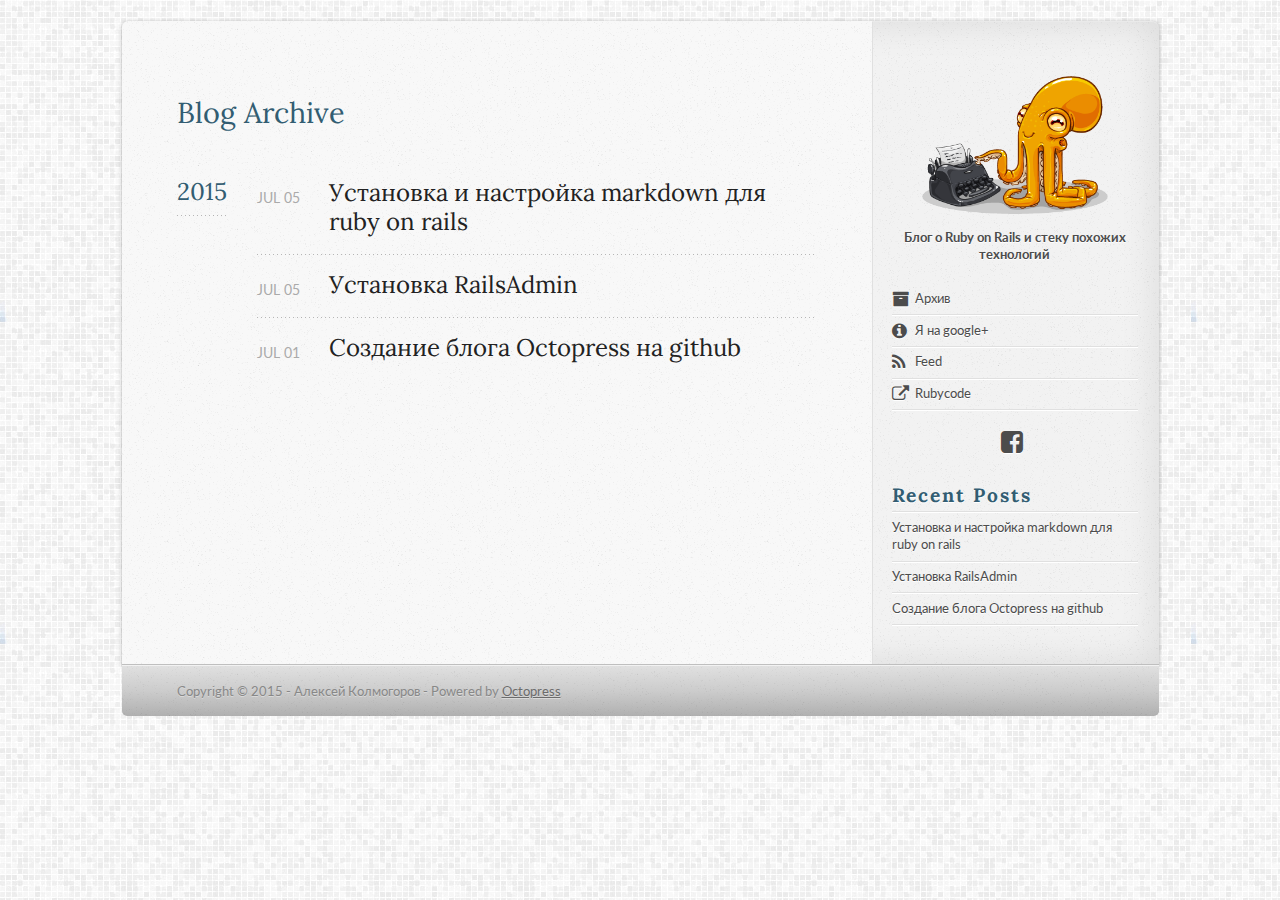
<file: archives/index.html>
<!DOCTYPE html>
<!--[if IEMobile 7 ]><html class="no-js iem7"><![endif]-->
<!--[if lt IE 9]><html class="no-js lte-ie8"><![endif]-->
<!--[if (gt IE 8)|(gt IEMobile 7)|!(IEMobile)|!(IE)]><!--><html class="no-js" lang="en"><!--<![endif]-->
<head>
  <meta charset="utf-8">
  <title>Blog Archive - Блог о Ruby on Rails и стеку похожих технологий</title>
  <meta name="author" content="Алексей Колмогоров">

  
  <meta name="description" content="Blog Archive 2015 Установка и настройка markdown для ruby on rails
Jul 05 2015 Установка RailsAdmin
Jul 05 2015 Создание блога Octopress на github &hellip;">
  

  <!-- http://t.co/dKP3o1e -->
  <meta name="HandheldFriendly" content="True">
  <meta name="MobileOptimized" content="320">
  <meta name="viewport" content="width=device-width, initial-scale=1">

  
  <link rel="canonical" href="http://onedal.github.io/archives/">
  <link href="https://webpay.jp/favicon.ico" rel="icon">
  <link href="/stylesheets/screen.css" media="screen, projection" rel="stylesheet" type="text/css">
   <link href="/stylesheets/data-table.css" media="screen, projection" rel="stylesheet" type="text/css" />
  <script src="/javascripts/modernizr-2.0.js"></script>
  <script src="/javascripts/ender.js"></script>
  <script src="/javascripts/octopress.js" type="text/javascript"></script>
  <link href="/atom.xml" rel="alternate" title="Блог о Ruby on Rails и стеку похожих технологий" type="application/atom+xml">
  <link href="//netdna.bootstrapcdn.com/font-awesome/4.2.0/css/font-awesome.css" rel="stylesheet">

<!--Fonts from Google"s Web font directory at http://google.com/webfonts -->
<link href='http://fonts.googleapis.com/css?family=Lato:400,100,100italic,300,300italic,400italic,700,700italic,900,900italic' rel='stylesheet' type='text/css'>
<link href='http://fonts.googleapis.com/css?family=Lora:400,400italic,700,700italic' rel='stylesheet' type='text/css'>
<link href='http://fonts.googleapis.com/css?family=Source+Code+Pro:200,300,400,500,600,700,900' rel='stylesheet' type='text/css'>




  
<script type="text/javascript">
  var _gaq = _gaq || [];
  _gaq.push(['_setAccount', 'UA-64692126-1']);
  _gaq.push(['_trackPageview']);
  (function() {
    var ga = document.createElement('script'); ga.type = 'text/javascript'; ga.async = true;
    ga.src = ('https:' == document.location.protocol ? 'https://ssl' : 'http://www') + '.google-analytics.com/ga.js';
    var s = document.getElementsByTagName('script')[0]; s.parentNode.insertBefore(ga, s);
  })();
</script>




</head>

<body   >
  <header role="banner"><hgroup>
</hgroup>

</header>
  <div id="main">
    <div id="content">
      <div>
<article role="article">
  
  <header>
    <h1 class="entry-title">Blog Archive</h1>
    
  </header>
  
  <div id="blog-archives">



  
  <h2>2015</h2>

<article>
  
<h1><a href="/blog/2015/07/05/ustanovka-i-nastroika-markdown-dlia-ruby-on-rails/">Установка и настройка markdown для ruby on rails</a></h1>
<time datetime="2015-07-05T10:22:23+10:00" pubdate><span class='month'>Jul</span> <span class='day'>05</span> <span class='year'>2015</span></time>


</article>



<article>
  
<h1><a href="/blog/2015/07/05/ustanovka-railsadmin/">Установка RailsAdmin</a></h1>
<time datetime="2015-07-05T09:39:04+10:00" pubdate><span class='month'>Jul</span> <span class='day'>05</span> <span class='year'>2015</span></time>


</article>



<article>
  
<h1><a href="/blog/2015/07/01/sozdaniie-blogha-octopress-na-github/">Создание блога Octopress на github</a></h1>
<time datetime="2015-07-01T14:33:54+10:00" pubdate><span class='month'>Jul</span> <span class='day'>01</span> <span class='year'>2015</span></time>


</article>

</div>

  
</article>

</div>

<aside class="sidebar">
  
    <section id="titles">
  <a href="/" title="Блог о Ruby on Rails и стеку похожих технологий"><img id="logo" src="/images/portrait.png" /></a>
  <h3 id="site_subtitle"><a href="/" title="Блог о Ruby on Rails и стеку похожих технологий">Блог о Ruby on Rails и стеку похожих технологий</a></h3>
</section>

<section id="menu">
  <ul>
    <li><a href="/archives/"><i class="fa fa-archive fa-lg"></i>Архив</a></li>
    <li><a href="https://plus.google.com/104302834308226631172/posts" target="_blank"><i class="fa fa-info-circle fa-lg"></i>Я на google+</a></li>
    <li><a href="/atom.xml"><i class="fa fa-rss fa-lg"></i>Feed</a></li>
    <li><a href="http://rubycode.ru" target="_blank"><i class="fa fa-external-link fa-lg"></i>Rubycode</a></li>
  </ul>
</section>

<section id="social">
  

  

  

  

  

  
  <a href="https://www.facebook.com/groups/1553827904894454/" title="WebPay" target="_blank"><i class="fa fa-facebook-square fa-2x"></i></a>
</section>


<section>
  <h1>Recent Posts</h1>
  <ul id="recent_posts">
    
      <li class="post">
        <a href="/blog/2015/07/05/ustanovka-i-nastroika-markdown-dlia-ruby-on-rails/">Установка и настройка markdown для ruby on rails</a>
      </li>
    
      <li class="post">
        <a href="/blog/2015/07/05/ustanovka-railsadmin/">Установка RailsAdmin</a>
      </li>
    
      <li class="post">
        <a href="/blog/2015/07/01/sozdaniie-blogha-octopress-na-github/">Создание блога Octopress на github</a>
      </li>
    
  </ul>
</section>





  
</aside>


    </div>
  </div>
  <footer role="contentinfo"><p>
  Copyright &copy; 2015 - Алексей Колмогоров -
  <span class="credit">Powered by <a href="http://octopress.org">Octopress</a></span>
</p>

</footer>
  

<script type="text/javascript">
      var disqus_shortname = 'onedal';
      
        
        var disqus_script = 'count.js';
      
    (function () {
      var dsq = document.createElement('script'); dsq.type = 'text/javascript'; dsq.async = true;
      dsq.src = 'http://' + disqus_shortname + '.disqus.com/' + disqus_script;
      (document.getElementsByTagName('head')[0] || document.getElementsByTagName('body')[0]).appendChild(dsq);
    }());
</script>







  <script type="text/javascript">
    (function(){
      var twitterWidgets = document.createElement('script');
      twitterWidgets.type = 'text/javascript';
      twitterWidgets.async = true;
      twitterWidgets.src = '//platform.twitter.com/widgets.js';
      document.getElementsByTagName('head')[0].appendChild(twitterWidgets);
    })();
  </script>





</body>
</html>
</file>
<file: stylesheets/screen.css>
html,body,div,span,applet,object,iframe,h1,h2,h3,h4,h5,h6,p,blockquote,pre,a,abbr,acronym,address,big,cite,code,del,dfn,em,img,ins,kbd,q,s,samp,small,strike,strong,sub,sup,tt,var,b,u,i,center,dl,dt,dd,ol,ul,li,fieldset,form,label,legend,table,caption,tbody,tfoot,thead,tr,th,td,article,aside,canvas,details,embed,figure,figcaption,footer,header,hgroup,menu,nav,output,ruby,section,summary,time,mark,audio,video{margin:0;padding:0;border:0;font:inherit;font-size:100%;vertical-align:baseline}html{line-height:1}ol,ul{list-style:none}table{border-collapse:collapse;border-spacing:0}caption,th,td{text-align:left;font-weight:normal;vertical-align:middle}q,blockquote{quotes:none}q:before,q:after,blockquote:before,blockquote:after{content:"";content:none}a img{border:none}article,aside,details,figcaption,figure,footer,header,hgroup,main,menu,nav,section,summary{display:block}article,aside,details,figcaption,figure,footer,header,hgroup,main,menu,nav,section,summary{display:block}a{color:#1863a1}a:visited{color:#751590}a:focus{color:#0181eb}a:hover{color:#0181eb}a:active{color:#01579f}aside.sidebar a{color:#1863a1}aside.sidebar a:focus{color:#0181eb}aside.sidebar a:hover{color:#0181eb}aside.sidebar a:active{color:#01579f}a{-moz-transition:color 0.3s;-o-transition:color 0.3s;-webkit-transition:color 0.3s;transition:color 0.3s}html{background:url('/images/background.png?1435724955')}body>div#main{background:#f2f2f2 url('/images/noise.png?1435724955') top left;border-bottom:1px solid #bfbfbf}body>div#main>div{background:#f8f8f8 url('/images/noise.png?1435724955') top left;border-right:1px solid #e0e0e0}.heading,body>header h1,h1,h2,h3,h4,h5,h6{font-family:"Lora",Georgia,Times,"Times New Roman",serif}.sans,body,body>header h2,article header p.meta,article>footer,#content .blog-index footer,html .gist .gist-file .gist-meta,#blog-archives a.category,#blog-archives time,aside.sidebar section,body>footer{font-family:"Lato","Helvetica Neue",Arial,sans-serif}.serif,#content .blog-index a[rel=full-article]{font-family:"Lora",Georgia,Times,"Times New Roman",serif}.mono,pre,code,tt,p code,li code{font-family:"Source Code Pro",Menlo,Monaco,"Andale Mono","lucida console","Courier New",monospace}body>header h1{font-size:2.2em;font-family:"Lora",Georgia,Times,"Times New Roman",serif;font-weight:normal;line-height:1.2em;margin-bottom:0.6667em}body>header h2{font-family:"Lora",Georgia,Times,"Times New Roman",serif}body{line-height:1.5em;color:#222}h1{font-size:2.2em;line-height:1.2em}@media only screen and (min-width: 992px){body{font-size:1.15em}h1{font-size:2.6em;line-height:1.2em}}h1,h2,h3,h4,h5,h6{text-rendering:optimizelegibility;margin-bottom:1em;font-weight:bold}h2,section h1{font-size:1.5em}h3,section h2,section section h1{font-size:1.3em}h4,section h3,section section h2,section section section h1{font-size:1em}h5,section h4,section section h3{font-size:.9em}h6,section h5,section section h4,section section section h3{font-size:.8em}p,blockquote,ul,ol{margin-bottom:1.5em}ul{list-style-type:disc}ul ul{list-style-type:circle;margin-bottom:0px}ul ul ul{list-style-type:square;margin-bottom:0px}ol{list-style-type:decimal}ol ol{list-style-type:lower-alpha;margin-bottom:0px}ol ol ol{list-style-type:lower-roman;margin-bottom:0px}ul,ul ul,ul ol,ol,ol ul,ol ol{margin-left:1.3em}strong{font-weight:bold}em{font-style:italic}sup,sub{font-size:0.8em;position:relative;display:inline-block}sup{top:-.4em;bottom:-.5em}sup a{font-size:.9em;margin-left:2px;text-decoration:none}q{font-style:italic}q:before{content:"\201C"}q:after{content:"\201D"}em,dfn{font-style:italic}strong,dfn{font-weight:bold}del,s{text-decoration:line-through}abbr,acronym{border-bottom:1px dotted;cursor:help}sub,sup{line-height:0}hr{margin-bottom:0.2em}small{font-size:.8em}big{font-size:1.2em}blockquote{font-style:italic;position:relative;font-size:1.2em;line-height:1.5em;padding-left:1em;border-left:4px solid rgba(170,170,170,0.5)}blockquote cite{font-style:italic}blockquote cite a{color:#aaa !important;word-wrap:break-word}blockquote cite:before{content:'\2014';padding-right:.3em;padding-left:.3em;color:#aaa}@media only screen and (min-width: 992px){blockquote{padding-left:1.5em;border-left-width:4px}}.pullquote-right:before,.pullquote-left:before{padding:0;border:none;content:attr(data-pullquote);float:right;width:45%;margin:.5em 0 1em 1.5em;position:relative;top:7px;font-size:1.4em;line-height:1.45em}.pullquote-left:before{float:left;margin:.5em 1.5em 1em 0}.force-wrap,article a,aside.sidebar a{white-space:-moz-pre-wrap;white-space:-pre-wrap;white-space:-o-pre-wrap;white-space:pre-wrap;word-wrap:break-word}.group,body>header,body>nav,body>footer,body #content>article,body #content>div>article,body #content>div>section,body div.pagination,aside.sidebar,#main,#content,.sidebar{*zoom:1}.group:after,body>header:after,body>nav:after,body>footer:after,body #content>article:after,body #content>div>article:after,body #content>div>section:after,body div.pagination:after,#main:after,#content:after,.sidebar:after{content:"";display:table;clear:both}body{-webkit-text-size-adjust:none;max-width:1037px;position:relative;margin:0 auto}body>header,body>nav,body>footer,body #content>article,body #content>div>article,body #content>div>section{padding-left:18px;padding-right:18px}@media only screen and (min-width: 480px){body>header,body>nav,body>footer,body #content>article,body #content>div>article,body #content>div>section{padding-left:25px;padding-right:25px}}@media only screen and (min-width: 768px){body>header,body>nav,body>footer,body #content>article,body #content>div>article,body #content>div>section{padding-left:35px;padding-right:35px}}@media only screen and (min-width: 992px){body>header,body>nav,body>footer,body #content>article,body #content>div>article,body #content>div>section{padding-left:55px;padding-right:55px}}body div.pagination{margin-left:18px;margin-right:18px}@media only screen and (min-width: 480px){body div.pagination{margin-left:25px;margin-right:25px}}@media only screen and (min-width: 768px){body div.pagination{margin-left:35px;margin-right:35px}}@media only screen and (min-width: 992px){body div.pagination{margin-left:55px;margin-right:55px}}body>header{font-size:1em;padding-top:1.5em;padding-bottom:1.5em}#content{overflow:hidden}#content>div,#content>article{width:100%}aside.sidebar{float:none;padding:0 18px 1px;background-color:#f7f7f7;border-top:1px solid #e0e0e0}.flex-content,article img,article video,article .flash-video,aside.sidebar img{max-width:100%;height:auto}.basic-alignment.left,article img.left,article video.left,article .left.flash-video,aside.sidebar img.left{float:left;margin-right:1.5em}.basic-alignment.right,article img.right,article video.right,article .right.flash-video,aside.sidebar img.right{float:right;margin-left:1.5em}.basic-alignment.center,article img.center,article video.center,article .center.flash-video,aside.sidebar img.center{display:block;margin:0 auto 1.5em}.basic-alignment.left,article img.left,article video.left,article .left.flash-video,aside.sidebar img.left,.basic-alignment.right,article img.right,article video.right,article .right.flash-video,aside.sidebar img.right{margin-bottom:.8em}.toggle-sidebar,.no-sidebar .toggle-sidebar{display:none}@media only screen and (min-width: 750px){body.sidebar-footer aside.sidebar{float:none;width:auto;clear:left;margin:0;padding:0 35px 1px;background-color:#f7f7f7;border-top:1px solid #eaeaea}body.sidebar-footer aside.sidebar section.odd,body.sidebar-footer aside.sidebar section.even{float:left;width:48%}body.sidebar-footer aside.sidebar section.odd{margin-left:0}body.sidebar-footer aside.sidebar section.even{margin-left:4%}body.sidebar-footer aside.sidebar.thirds section{width:30%;margin-left:5%}body.sidebar-footer aside.sidebar.thirds section.first{margin-left:0;clear:both}}body.sidebar-footer #content{margin-right:0px}body.sidebar-footer .toggle-sidebar{display:none}@media only screen and (min-width: 550px){body>header{font-size:1em}}@media only screen and (min-width: 750px){aside.sidebar{float:none;width:auto;clear:left;margin:0;padding:0 35px 1px;background-color:#f7f7f7;border-top:1px solid #eaeaea}aside.sidebar section.odd,aside.sidebar section.even{float:left;width:48%}aside.sidebar section.odd{margin-left:0}aside.sidebar section.even{margin-left:4%}aside.sidebar.thirds section{width:30%;margin-left:5%}aside.sidebar.thirds section.first{margin-left:0;clear:both}}@media only screen and (min-width: 768px){body{-webkit-text-size-adjust:auto}body>header{font-size:1.2em}#main{padding:0;margin:0 auto}#content{overflow:visible;margin-right:286px;position:relative}.no-sidebar #content{margin-right:0;border-right:0}.collapse-sidebar #content{margin-right:20px}#content>div,#content>article{padding-top:17.5px;padding-bottom:17.5px;float:left}aside.sidebar{width:256px;padding:0 15px 15px;background:none;clear:none;float:left;margin:0 -100% 0 0}aside.sidebar section{width:auto;margin-left:0}aside.sidebar section.odd,aside.sidebar section.even{float:none;width:auto;margin-left:0}.collapse-sidebar aside.sidebar{float:none;width:auto;clear:left;margin:0;padding:0 35px 1px;background-color:#f7f7f7;border-top:1px solid #eaeaea}.collapse-sidebar aside.sidebar section.odd,.collapse-sidebar aside.sidebar section.even{float:left;width:48%}.collapse-sidebar aside.sidebar section.odd{margin-left:0}.collapse-sidebar aside.sidebar section.even{margin-left:4%}.collapse-sidebar aside.sidebar.thirds section{width:30%;margin-left:5%}.collapse-sidebar aside.sidebar.thirds section.first{margin-left:0;clear:both}}@media only screen and (min-width: 992px){body>header{font-size:1.3em}#content{margin-right:286px}#content>div,#content>article{padding-top:27.5px;padding-bottom:27.5px}aside.sidebar{width:246px;padding:1.2em 20px 20px}.collapse-sidebar aside.sidebar{padding-left:55px;padding-right:55px}}body>header{background:#333}body>header h1{display:inline-block;margin:0}body>header h1 a,body>header h1 a:visited,body>header h1 a:hover{color:#f2f2f2;text-decoration:none}body>header h2{margin:.2em 0 0;font-size:1em;color:#aaa;font-weight:normal}body>nav{position:relative;background-color:#ccc;background:url('/images/noise.png?1435724955'),url('[data-uri]');background:url('/images/noise.png?1435724955'),-webkit-gradient(linear, 50% 0%, 50% 100%, color-stop(0%, #e0e0e0),color-stop(50%, #cccccc),color-stop(100%, #b0b0b0));background:url('/images/noise.png?1435724955'),-moz-linear-gradient(#e0e0e0,#cccccc,#b0b0b0);background:url('/images/noise.png?1435724955'),-webkit-linear-gradient(#e0e0e0,#cccccc,#b0b0b0);background:url('/images/noise.png?1435724955'),linear-gradient(#e0e0e0,#cccccc,#b0b0b0);border-top:1px solid #f2f2f2;border-bottom:1px solid #8c8c8c;padding-top:.35em;padding-bottom:.35em}body>nav form{-moz-background-clip:padding;-o-background-clip:padding-box;-webkit-background-clip:padding;background-clip:padding-box;margin:0;padding:0}body>nav form .search{padding:.3em .5em 0;font-size:.85em;font-family:"Lato","Helvetica Neue",Arial,sans-serif;line-height:1.1em;width:95%;-moz-border-radius:0.5em;-webkit-border-radius:0.5em;border-radius:0.5em;-moz-background-clip:padding;-o-background-clip:padding-box;-webkit-background-clip:padding;background-clip:padding-box;-moz-box-shadow:#d1d1d1 0 1px;-webkit-box-shadow:#d1d1d1 0 1px;box-shadow:#d1d1d1 0 1px;background-color:#f2f2f2;border:1px solid #b3b3b3;color:#888}body>nav form .search:focus{color:#444;border-color:#80b1df;-moz-box-shadow:#80b1df 0 0 4px,#80b1df 0 0 3px inset;-webkit-box-shadow:#80b1df 0 0 4px,#80b1df 0 0 3px inset;box-shadow:#80b1df 0 0 4px,#80b1df 0 0 3px inset;background-color:#fff;outline:none}body>nav fieldset[role=search]{float:right;width:48%}body>nav fieldset.mobile-nav{float:left;width:48%}body>nav fieldset.mobile-nav select{width:100%;font-size:.8em;border:1px solid #888}body>nav ul{display:none}@media only screen and (min-width: 550px){body>nav{font-size:.9em}body>nav ul{margin:0;padding:0;border:0;overflow:hidden;*zoom:1;float:left;display:block;padding-top:.15em}body>nav ul li{list-style-image:none;list-style-type:none;margin-left:0;white-space:nowrap;float:left;padding-left:0;padding-right:0}body>nav ul li:first-child{padding-left:0}body>nav ul li:last-child{padding-right:0}body>nav ul li.last{padding-right:0}body>nav ul.subscription{margin-left:.8em;float:right}body>nav ul.subscription li:last-child a{padding-right:0}body>nav ul li{margin:0}body>nav a{color:#6b6b6b;font-family:"Lato","Helvetica Neue",Arial,sans-serif;text-shadow:#ebebeb 0 1px;float:left;text-decoration:none;font-size:1.1em;padding:.1em 0;line-height:1.5em}body>nav a:visited{color:#6b6b6b}body>nav a:hover{color:#2b2b2b}body>nav li+li{border-left:1px solid #b0b0b0;margin-left:.8em}body>nav li+li a{padding-left:.8em;border-left:1px solid #dedede}body>nav form{float:right;text-align:left;padding-left:.8em;width:221px}body>nav form .search{width:93%;font-size:.95em;line-height:1.2em}body>nav ul[data-subscription$=email]+form{width:143px}body>nav ul[data-subscription$=email]+form .search{width:91%}body>nav fieldset.mobile-nav{display:none}body>nav fieldset[role=search]{width:99%}}@media only screen and (min-width: 992px){body>nav form{width:201px}body>nav ul[data-subscription$=email]+form{width:133px}}.no-placeholder body>nav .search{text-indent:1.3em}@media only screen and (min-width: 550px){.maskImage body>nav ul[data-subscription$=email]+form{width:169px}}@media only screen and (min-width: 992px){.maskImage body>nav ul[data-subscription$=email]+form{width:159px}}.maskImage ul.subscription{position:relative;top:.2em}.maskImage ul.subscription li,.maskImage ul.subscription a{border:0;padding:0}article{padding-top:1em}article header{position:relative;padding-top:2em;margin-bottom:2em}article header h1{margin:0}article header h1 a{text-decoration:none}article header h1 a:hover{text-decoration:underline}article header p{font-size:.9em;color:#aaa;margin:0}article header p.meta{text-transform:uppercase;position:absolute;top:0}article header p.meta i{margin-right:5px}@media only screen and (min-width: 768px){article header{margin-bottom:2em}}article h2{padding-top:0.8em;padding-bottom:0.5em;background:url('[data-uri]') bottom left repeat-x}.entry-content article h2:first-child,article header+h2{padding-top:0}article .feature{padding-top:.5em;margin-bottom:1em;padding-bottom:1em;background:url('[data-uri]') bottom left repeat-x;font-size:2.0em;font-style:italic;line-height:1.3em}article img,article video,article .flash-video{-moz-border-radius:0.3em;-webkit-border-radius:0.3em;border-radius:0.3em;-moz-box-shadow:rgba(0,0,0,0.15) 0 1px 4px;-webkit-box-shadow:rgba(0,0,0,0.15) 0 1px 4px;box-shadow:rgba(0,0,0,0.15) 0 1px 4px;-moz-box-sizing:border-box;-webkit-box-sizing:border-box;box-sizing:border-box;border:#fff 0.5em solid}article video,article .flash-video{margin:0 auto 1.5em}article video{display:block;width:100%}article .flash-video>div{position:relative;display:block;padding-bottom:56.25%;padding-top:1px;height:0;overflow:hidden}article .flash-video>div iframe,article .flash-video>div object,article .flash-video>div embed{position:absolute;top:0;left:0;width:100%;height:100%}article>footer{padding-bottom:2.5em;margin-top:2em}article>footer p.meta{margin-bottom:.8em;font-size:.85em;clear:both;overflow:hidden}article>footer span.categories{margin-left:10px}.blog-index article+article{background:url('[data-uri]') top left repeat-x}#content .blog-index{padding-top:0;padding-bottom:0}#content .blog-index article{padding-top:2em;padding-bottom:1em}#content .blog-index article header{background:none;padding-bottom:0}#content .blog-index article h1{font-size:2.2em}#content .blog-index article h1 a{color:inherit}#content .blog-index article h1 a:hover{color:#0181eb}#content .blog-index a[rel=full-article]{background:#dfdfdf;display:inline-block;padding:.4em .8em;margin-right:.5em;text-decoration:none;color:#666;-moz-transition:background-color 0.3s;-o-transition:background-color 0.3s;-webkit-transition:background-color 0.3s;transition:background-color 0.3s}#content .blog-index a[rel=full-article]:hover{background:#325d72;text-shadow:none;color:#f8f8f8}#content .blog-index footer{margin-top:1em}.separator,article>footer .byline+time:before,article>footer time+time:before,article>footer .comments:before,article>footer .byline ~ .categories:before{content:"\2022 ";padding:0 .4em 0 .2em;display:inline-block}#content div.pagination{text-align:center;font-size:.95em;position:relative;background:url('[data-uri]') top left repeat-x;padding-top:1.5em;padding-bottom:1.5em}#content div.pagination a{text-decoration:none;color:#aaa}#content div.pagination a.prev{position:absolute;left:0}#content div.pagination a.next{position:absolute;right:0}#content div.pagination a:hover{color:#0181eb}#content div.pagination a[href*=archive]:before,#content div.pagination a[href*=archive]:after{content:'\2014';padding:0 .3em}p.meta+.sharing{padding-top:1em;padding-left:0;background:url('[data-uri]') top left repeat-x}#fb-root{display:none}.highlight,html .gist .gist-file .gist-syntax .gist-highlight{border:1px solid #05232b !important}.highlight table td.code,html .gist .gist-file .gist-syntax .gist-highlight table td.code{width:100%}.highlight .line-numbers,html .gist .gist-file .gist-syntax .gist-highlight .line-numbers{text-align:right;font-size:13px;line-height:1.45em;background:#073642 url('/images/noise.png?1435724955') top left !important;border-right:1px solid #00232c !important;-moz-box-shadow:#083e4b -1px 0 inset;-webkit-box-shadow:#083e4b -1px 0 inset;box-shadow:#083e4b -1px 0 inset;text-shadow:#021014 0 -1px;padding:.8em !important;-moz-border-radius:0;-webkit-border-radius:0;border-radius:0}.highlight .line-numbers span,html .gist .gist-file .gist-syntax .gist-highlight .line-numbers span{color:#586e75 !important}figure.code,.gist-file,pre{-moz-box-shadow:rgba(0,0,0,0.06) 0 0 10px;-webkit-box-shadow:rgba(0,0,0,0.06) 0 0 10px;box-shadow:rgba(0,0,0,0.06) 0 0 10px}figure.code .highlight pre,.gist-file .highlight pre,pre .highlight pre{-moz-box-shadow:none;-webkit-box-shadow:none;box-shadow:none}html .gist .gist-file{margin-bottom:1.8em;position:relative;border:none;padding-top:26px !important}html .gist .gist-file .gist-syntax{border-bottom:0 !important;background:none !important}html .gist .gist-file .gist-syntax .gist-highlight{background:#002b36 !important}html .gist .gist-file .gist-meta{padding:.6em 0.8em;border:1px solid #083e4b !important;color:#586e75;font-size:.7em !important;background:#073642 url('/images/noise.png?1435724955') top left;line-height:1.5em}html .gist .gist-file .gist-meta a{color:#76888b !important;text-decoration:none}html .gist .gist-file .gist-meta a:hover,html .gist .gist-file .gist-meta a:focus{text-decoration:underline}html .gist .gist-file .gist-meta a:hover{color:#93a1a1 !important}html .gist .gist-file .gist-meta a[href*='#file']{position:absolute;top:0;left:0;right:-10px;color:#474747 !important}html .gist .gist-file .gist-meta a[href*='#file']:hover{color:#1863a1 !important}html .gist .gist-file .gist-meta a[href*=raw]{top:.4em}pre{background:#002b36 url('/images/noise.png?1435724955') top left;-moz-border-radius:0.4em;-webkit-border-radius:0.4em;border-radius:0.4em;border:1px solid #05232b;line-height:1.45em;font-size:13px;margin-bottom:2.1em;padding:.8em 1em;color:#93a1a1;overflow:auto}h3.filename+pre{-moz-border-radius-topleft:0px;-webkit-border-top-left-radius:0px;border-top-left-radius:0px;-moz-border-radius-topright:0px;-webkit-border-top-right-radius:0px;border-top-right-radius:0px}p code,li code{display:inline-block;white-space:no-wrap;background:#f9f2f4;font-size:.9em;font-weight:normal;line-height:1.5em;color:#c7254e;border:1px solid #ddd;-moz-border-radius:0.4em;-webkit-border-radius:0.4em;border-radius:0.4em;padding:0 .3em;margin:-1px 3px}p pre code,li pre code{font-size:1em !important;background:none;border:none}.pre-code,html .gist .gist-file .gist-syntax .gist-highlight pre,.highlight code{font-family:"Source Code Pro",Menlo,Monaco,"Andale Mono","lucida console","Courier New",monospace !important;overflow:scroll;overflow-y:hidden;display:block;padding:.8em !important;overflow-x:auto;line-height:1.45em;background:#002b36 url('/images/noise.png?1435724955') top left !important;color:#93a1a1 !important}.pre-code *::-moz-selection,html .gist .gist-file .gist-syntax .gist-highlight pre *::-moz-selection,.highlight code *::-moz-selection{background:#386774;color:inherit;text-shadow:#002b36 0 1px}.pre-code *::-webkit-selection,html .gist .gist-file .gist-syntax .gist-highlight pre *::-webkit-selection,.highlight code *::-webkit-selection{background:#386774;color:inherit;text-shadow:#002b36 0 1px}.pre-code *::selection,html .gist .gist-file .gist-syntax .gist-highlight pre *::selection,.highlight code *::selection{background:#386774;color:inherit;text-shadow:#002b36 0 1px}.pre-code span,html .gist .gist-file .gist-syntax .gist-highlight pre span,.highlight code span{color:#93a1a1 !important}.pre-code span,html .gist .gist-file .gist-syntax .gist-highlight pre span,.highlight code span{font-style:normal !important;font-weight:normal !important}.pre-code .c,html .gist .gist-file .gist-syntax .gist-highlight pre .c,.highlight code .c{color:#586e75 !important;font-style:italic !important}.pre-code .cm,html .gist .gist-file .gist-syntax .gist-highlight pre .cm,.highlight code .cm{color:#586e75 !important;font-style:italic !important}.pre-code .cp,html .gist .gist-file .gist-syntax .gist-highlight pre .cp,.highlight code .cp{color:#586e75 !important;font-style:italic !important}.pre-code .c1,html .gist .gist-file .gist-syntax .gist-highlight pre .c1,.highlight code .c1{color:#586e75 !important;font-style:italic !important}.pre-code .cs,html .gist .gist-file .gist-syntax .gist-highlight pre .cs,.highlight code .cs{color:#586e75 !important;font-weight:bold !important;font-style:italic !important}.pre-code .err,html .gist .gist-file .gist-syntax .gist-highlight pre .err,.highlight code .err{color:#dc322f !important;background:none !important}.pre-code .k,html .gist .gist-file .gist-syntax .gist-highlight pre .k,.highlight code .k{color:#cb4b16 !important}.pre-code .o,html .gist .gist-file .gist-syntax .gist-highlight pre .o,.highlight code .o{color:#93a1a1 !important;font-weight:bold !important}.pre-code .p,html .gist .gist-file .gist-syntax .gist-highlight pre .p,.highlight code .p{color:#93a1a1 !important}.pre-code .ow,html .gist .gist-file .gist-syntax .gist-highlight pre .ow,.highlight code .ow{color:#2aa198 !important;font-weight:bold !important}.pre-code .gd,html .gist .gist-file .gist-syntax .gist-highlight pre .gd,.highlight code .gd{color:#93a1a1 !important;background-color:#372d34 !important;display:inline-block}.pre-code .gd .x,html .gist .gist-file .gist-syntax .gist-highlight pre .gd .x,.highlight code .gd .x{color:#93a1a1 !important;background-color:#4d2d34 !important;display:inline-block}.pre-code .ge,html .gist .gist-file .gist-syntax .gist-highlight pre .ge,.highlight code .ge{color:#93a1a1 !important;font-style:italic !important}.pre-code .gh,html .gist .gist-file .gist-syntax .gist-highlight pre .gh,.highlight code .gh{color:#586e75 !important}.pre-code .gi,html .gist .gist-file .gist-syntax .gist-highlight pre .gi,.highlight code .gi{color:#93a1a1 !important;background-color:#1b412b !important;display:inline-block}.pre-code .gi .x,html .gist .gist-file .gist-syntax .gist-highlight pre .gi .x,.highlight code .gi .x{color:#93a1a1 !important;background-color:#355720 !important;display:inline-block}.pre-code .gs,html .gist .gist-file .gist-syntax .gist-highlight pre .gs,.highlight code .gs{color:#93a1a1 !important;font-weight:bold !important}.pre-code .gu,html .gist .gist-file .gist-syntax .gist-highlight pre .gu,.highlight code .gu{color:#6c71c4 !important}.pre-code .kc,html .gist .gist-file .gist-syntax .gist-highlight pre .kc,.highlight code .kc{color:#859900 !important;font-weight:bold !important}.pre-code .kd,html .gist .gist-file .gist-syntax .gist-highlight pre .kd,.highlight code .kd{color:#268bd2 !important}.pre-code .kp,html .gist .gist-file .gist-syntax .gist-highlight pre .kp,.highlight code .kp{color:#cb4b16 !important;font-weight:bold !important}.pre-code .kr,html .gist .gist-file .gist-syntax .gist-highlight pre .kr,.highlight code .kr{color:#d33682 !important;font-weight:bold !important}.pre-code .kt,html .gist .gist-file .gist-syntax .gist-highlight pre .kt,.highlight code .kt{color:#2aa198 !important}.pre-code .n,html .gist .gist-file .gist-syntax .gist-highlight pre .n,.highlight code .n{color:#268bd2 !important}.pre-code .na,html .gist .gist-file .gist-syntax .gist-highlight pre .na,.highlight code .na{color:#268bd2 !important}.pre-code .nb,html .gist .gist-file .gist-syntax .gist-highlight pre .nb,.highlight code .nb{color:#859900 !important}.pre-code .nc,html .gist .gist-file .gist-syntax .gist-highlight pre .nc,.highlight code .nc{color:#d33682 !important}.pre-code .no,html .gist .gist-file .gist-syntax .gist-highlight pre .no,.highlight code .no{color:#b58900 !important}.pre-code .nl,html .gist .gist-file .gist-syntax .gist-highlight pre .nl,.highlight code .nl{color:#859900 !important}.pre-code .ne,html .gist .gist-file .gist-syntax .gist-highlight pre .ne,.highlight code .ne{color:#268bd2 !important;font-weight:bold !important}.pre-code .nf,html .gist .gist-file .gist-syntax .gist-highlight pre .nf,.highlight code .nf{color:#268bd2 !important;font-weight:bold !important}.pre-code .nn,html .gist .gist-file .gist-syntax .gist-highlight pre .nn,.highlight code .nn{color:#b58900 !important}.pre-code .nt,html .gist .gist-file .gist-syntax .gist-highlight pre .nt,.highlight code .nt{color:#268bd2 !important;font-weight:bold !important}.pre-code .nx,html .gist .gist-file .gist-syntax .gist-highlight pre .nx,.highlight code .nx{color:#b58900 !important}.pre-code .vg,html .gist .gist-file .gist-syntax .gist-highlight pre .vg,.highlight code .vg{color:#268bd2 !important}.pre-code .vi,html .gist .gist-file .gist-syntax .gist-highlight pre .vi,.highlight code .vi{color:#268bd2 !important}.pre-code .nv,html .gist .gist-file .gist-syntax .gist-highlight pre .nv,.highlight code .nv{color:#268bd2 !important}.pre-code .mf,html .gist .gist-file .gist-syntax .gist-highlight pre .mf,.highlight code .mf{color:#2aa198 !important}.pre-code .m,html .gist .gist-file .gist-syntax .gist-highlight pre .m,.highlight code .m{color:#2aa198 !important}.pre-code .mh,html .gist .gist-file .gist-syntax .gist-highlight pre .mh,.highlight code .mh{color:#2aa198 !important}.pre-code .mi,html .gist .gist-file .gist-syntax .gist-highlight pre .mi,.highlight code .mi{color:#2aa198 !important}.pre-code .s,html .gist .gist-file .gist-syntax .gist-highlight pre .s,.highlight code .s{color:#2aa198 !important}.pre-code .sd,html .gist .gist-file .gist-syntax .gist-highlight pre .sd,.highlight code .sd{color:#2aa198 !important}.pre-code .s2,html .gist .gist-file .gist-syntax .gist-highlight pre .s2,.highlight code .s2{color:#2aa198 !important}.pre-code .se,html .gist .gist-file .gist-syntax .gist-highlight pre .se,.highlight code .se{color:#dc322f !important}.pre-code .si,html .gist .gist-file .gist-syntax .gist-highlight pre .si,.highlight code .si{color:#268bd2 !important}.pre-code .sr,html .gist .gist-file .gist-syntax .gist-highlight pre .sr,.highlight code .sr{color:#2aa198 !important}.pre-code .s1,html .gist .gist-file .gist-syntax .gist-highlight pre .s1,.highlight code .s1{color:#2aa198 !important}.pre-code div .gd,html .gist .gist-file .gist-syntax .gist-highlight pre div .gd,.highlight code div .gd,.pre-code div .gd .x,html .gist .gist-file .gist-syntax .gist-highlight pre div .gd .x,.highlight code div .gd .x,.pre-code div .gi,html .gist .gist-file .gist-syntax .gist-highlight pre div .gi,.highlight code div .gi,.pre-code div .gi .x,html .gist .gist-file .gist-syntax .gist-highlight pre div .gi .x,.highlight code div .gi .x{display:inline-block;width:100%}.highlight,.gist-highlight{-moz-border-radius:5px;-webkit-border-radius:5px;border-radius:5px;margin-bottom:1.8em;background:#002b36;overflow-y:hidden;overflow-x:auto}.highlight pre,.gist-highlight pre{background:none;-moz-border-radius:none;-webkit-border-radius:none;border-radius:none;border:none;padding:0;margin-bottom:0}pre::-webkit-scrollbar,.highlight::-webkit-scrollbar,.gist-highlight::-webkit-scrollbar{height:.5em;background:rgba(255,255,255,0.15)}pre::-webkit-scrollbar-thumb:horizontal,.highlight::-webkit-scrollbar-thumb:horizontal,.gist-highlight::-webkit-scrollbar-thumb:horizontal{background:rgba(255,255,255,0.2);-webkit-border-radius:4px;border-radius:4px}.highlight code{background:#000}figure.code{background:none;padding:0;border:0;margin-bottom:1.5em}figure.code pre{margin-bottom:0}figure.code figcaption{position:relative}figure.code .highlight{margin-bottom:0}.code-title,html .gist .gist-file .gist-meta a[href*='#file'],h3.filename,figure.code figcaption{text-align:center;font-size:13px;line-height:2em;text-shadow:#cbcccc 0 1px 0;color:#474747;font-weight:normal;margin-bottom:0;-moz-border-radius-topleft:5px;-webkit-border-top-left-radius:5px;border-top-left-radius:5px;-moz-border-radius-topright:5px;-webkit-border-top-right-radius:5px;border-top-right-radius:5px;font-family:"Helvetica Neue", Arial, "Lucida Grande", "Lucida Sans Unicode", Lucida, sans-serif;background:#aaa url('/images/code_bg.png?1435724955') top repeat-x;border:1px solid #565656;border-top-color:#cbcbcb;border-left-color:#a5a5a5;border-right-color:#a5a5a5;border-bottom:0}.download-source,html .gist .gist-file .gist-meta a[href*=raw],figure.code figcaption a{position:absolute;right:.8em;text-decoration:none;color:#666 !important;z-index:1;font-size:13px;text-shadow:#cbcccc 0 1px 0;padding-left:3em}.download-source:hover,html .gist .gist-file .gist-meta a[href*=raw]:hover,figure.code figcaption a:hover,.download-source:focus,html .gist .gist-file .gist-meta a[href*=raw]:focus,figure.code figcaption a:focus{text-decoration:underline}#archive #content>div,#archive #content>div>article{padding-top:0}#blog-archives{color:#aaa}#blog-archives article{padding:1em 0 1em;position:relative;background:url('[data-uri]') bottom left repeat-x}#blog-archives article:last-child{background:none}#blog-archives article footer{padding:0;margin:0}#blog-archives h1{color:#222;margin-bottom:.3em}#blog-archives h2{display:none}#blog-archives h1{font-size:1.5em}#blog-archives h1 a{text-decoration:none;color:inherit;font-weight:normal;display:inline-block}#blog-archives h1 a:hover,#blog-archives h1 a:focus{text-decoration:underline}#blog-archives h1 a:hover{color:#0181eb}#blog-archives a.category,#blog-archives time{color:#aaa}#blog-archives .entry-content{display:none}#blog-archives time{font-size:.9em;line-height:1.2em}#blog-archives time .month,#blog-archives time .day{display:inline-block}#blog-archives time .month{text-transform:uppercase}#blog-archives p{margin-bottom:1em}#blog-archives a,#blog-archives .entry-content a{color:inherit}#blog-archives a:hover,#blog-archives .entry-content a:hover{color:#0181eb}#blog-archives a:hover{color:#0181eb}@media only screen and (min-width: 550px){#blog-archives article{margin-left:5em}#blog-archives h2{margin-bottom:.3em;font-weight:normal;display:inline-block;position:relative;top:-1px;float:left}#blog-archives h2:first-child{padding-top:.75em}#blog-archives time{position:absolute;text-align:right;left:0em;top:1.8em}#blog-archives .year{display:none}#blog-archives article{padding-left:4.5em;padding-bottom:.7em}#blog-archives a.category{line-height:1.1em}}#content>.category article{margin-left:0;padding-left:6.8em}#content>.category .year{display:inline}.side-shadow-border,aside.sidebar section h1,aside.sidebar li{-moz-box-shadow:#fff 0 1px;-webkit-box-shadow:#fff 0 1px;box-shadow:#fff 0 1px}aside.sidebar{overflow:hidden;color:#4c4c4c;text-shadow:#fff 0 1px}aside.sidebar section{font-size:.8em;line-height:1.4em;margin-bottom:1.5em}aside.sidebar section h1{color:#325d72;margin:1.5em 0 0;padding-bottom:.2em;border-bottom:1px solid #e0e0e0}aside.sidebar section h1+p{padding-top:.4em}aside.sidebar img{-moz-border-radius:0.3em;-webkit-border-radius:0.3em;border-radius:0.3em;-moz-box-shadow:rgba(0,0,0,0.15) 0 1px 4px;-webkit-box-shadow:rgba(0,0,0,0.15) 0 1px 4px;box-shadow:rgba(0,0,0,0.15) 0 1px 4px;-moz-box-sizing:border-box;-webkit-box-sizing:border-box;box-sizing:border-box;border:#fff 0.3em solid}aside.sidebar ul{margin-bottom:0.5em;margin-left:0}aside.sidebar li{list-style:none;padding:.5em 0;margin:0;border-bottom:1px solid #e0e0e0}aside.sidebar li p:last-child{margin-bottom:0}aside.sidebar a{color:inherit;-moz-transition:color 0.5s;-o-transition:color 0.5s;-webkit-transition:color 0.5s;transition:color 0.5s}.aside-alt-link,#tweets a[href*='twitter.com/search'],#pinboard_linkroll .pin-tag{color:#7f7f7f}@media only screen and (min-width: 768px){.toggle-sidebar{outline:none;position:absolute;right:-10px;top:0;bottom:0;display:inline-block;text-decoration:none;color:#cecece;width:9px;cursor:pointer}.toggle-sidebar:hover{background:#e9e9e9;background:url('[data-uri]');background:-webkit-gradient(linear, 0% 50%, 100% 50%, color-stop(0%, rgba(224,224,224,0.5)),color-stop(100%, rgba(224,224,224,0)));background:-moz-linear-gradient(left, rgba(224,224,224,0.5),rgba(224,224,224,0));background:-webkit-linear-gradient(left, rgba(224,224,224,0.5),rgba(224,224,224,0));background:linear-gradient(to right, rgba(224,224,224,0.5),rgba(224,224,224,0))}.toggle-sidebar:after{position:absolute;right:-11px;top:0;width:20px;font-size:1.2em;line-height:1.1em;padding-bottom:.15em;-moz-border-radius-bottomright:0.3em;-webkit-border-bottom-right-radius:0.3em;border-bottom-right-radius:0.3em;text-align:center;background:#f8f8f8 url('/images/noise.png?1435724955') top left;border-bottom:1px solid #e0e0e0;border-right:1px solid #e0e0e0;content:"\00BB";text-indent:-1px}.collapse-sidebar .toggle-sidebar{text-indent:0px;right:-20px;width:19px}.collapse-sidebar .toggle-sidebar:hover{background:#e9e9e9}.collapse-sidebar .toggle-sidebar:after{border-left:1px solid #e0e0e0;text-shadow:#fff 0 1px;content:"\00AB";left:0px;right:0;text-align:center;text-indent:0;border:0;border-right-width:0;background:none}}#tweets .loading{background:url('[data-uri]') no-repeat center 0.5em;color:#c4c4c4;text-shadow:#f8f8f8 0 1px;text-align:center;padding:2.5em 0 .5em}#tweets .loading.error{background:url('[data-uri]') no-repeat center 0.5em}#tweets p{position:relative;padding-right:1em}#tweets a[href*=status]:first-child{color:#a5a5a5;float:right;padding:0 0 .1em 1em;position:relative;right:-1.3em;text-shadow:#fff 0 1px;font-size:.7em;text-decoration:none}#tweets a[href*=status]:first-child span{font-size:1.5em}#tweets a[href*=status]:first-child:hover{color:#0181eb;text-decoration:none}#tweets a[href*='twitter.com/search']{text-decoration:none}#tweets a[href*='twitter.com/search']:hover,#tweets a[href*='twitter.com/search']:focus{text-decoration:underline}.googleplus h1{-moz-box-shadow:none !important;-webkit-box-shadow:none !important;-o-box-shadow:none !important;box-shadow:none !important;border-bottom:0px none !important}.googleplus a{text-decoration:none;white-space:normal !important;line-height:32px}.googleplus a img{float:left;margin-right:0.5em;border:0 none}.googleplus-hidden{position:absolute;top:-1000em;left:-1000em}#pinboard_linkroll .pin-title,#pinboard_linkroll .pin-description{display:block;margin-bottom:.5em}#pinboard_linkroll .pin-tag{text-decoration:none}#pinboard_linkroll .pin-tag:hover,#pinboard_linkroll .pin-tag:focus{text-decoration:underline}#pinboard_linkroll .pin-tag:after{content:','}#pinboard_linkroll .pin-tag:last-child:after{content:''}.delicious-posts a.delicious-link{margin-bottom:.5em;display:block}.delicious-posts p{font-size:1em}body>footer{font-size:.8em;color:#888;text-shadow:#d9d9d9 0 1px;background-color:#ccc;background:url('/images/noise.png?1435724955'),url('[data-uri]');background:url('/images/noise.png?1435724955'),-webkit-gradient(linear, 50% 0%, 50% 100%, color-stop(0%, #e0e0e0),color-stop(50%, #cccccc),color-stop(100%, #b0b0b0));background:url('/images/noise.png?1435724955'),-moz-linear-gradient(#e0e0e0,#cccccc,#b0b0b0);background:url('/images/noise.png?1435724955'),-webkit-linear-gradient(#e0e0e0,#cccccc,#b0b0b0);background:url('/images/noise.png?1435724955'),linear-gradient(#e0e0e0,#cccccc,#b0b0b0);border-top:1px solid #f2f2f2;position:relative;padding-top:1em;padding-bottom:1em;margin-bottom:3em;-moz-border-radius-bottomleft:0.4em;-webkit-border-bottom-left-radius:0.4em;border-bottom-left-radius:0.4em;-moz-border-radius-bottomright:0.4em;-webkit-border-bottom-right-radius:0.4em;border-bottom-right-radius:0.4em;z-index:1}body>footer a{color:#6b6b6b}body>footer a:visited{color:#6b6b6b}body>footer a:hover{color:#484848}body>footer p:last-child{margin-bottom:0}a:visited,#content .blog-index article h1 a:hover{color:#325d72}body{font-size:1em}body>div{background-image:none}body>div>div{background-image:none}body>header{background:none;padding:0.5em 0 0.5em 0}body>header h1{font-size:2.8em;padding-left:20px;text-shadow:rgba(0,0,0,0.8) 0 0 8px}body>header h2{font-size:0.5em;letter-spacing:1px;margin-top:-1.4em;padding-left:20px}body>nav{padding-top:.15em;padding-bottom:.15em}body>nav a{font-size:1em;line-height:1.4em}body>nav form .search{padding:.2em .3em}#content .blog-index article h1{font-size:1.8em;font-weight:normal}#content .blog-index article h1,#content .blog-index article h1 a,article header h1,article header h1 a{color:#325d72 !important}h1{font-size:1.8em}h1 span{font-weight:normal;color:#E0841B}article h2,article h3,article header h1{color:#325d72;font-weight:normal}.blog-index article h1 a:hover{text-decoration:none}article p{text-align:justify;margin-bottom:1em}article>.entry-content>table{margin:30px auto;border-color:#325d72}article>.entry-content>table thead{color:#eee}article>.entry-content>table thead>tr>th{background-color:#325d72;border-color:#325d72;font-weight:normal;text-align:center}article>.entry-content>table tbody>tr>td{border-color:#325d72}.footnotes{font-size:.9em}aside.sidebar section h1{letter-spacing:0.1em}aside.sidebar a{text-decoration:none}aside.sidebar li a i{margin-right:8px;width:15px}.toggle-sidebar{display:none}ul#gh_repos>li>a{display:block;font-weight:bold;margin-bottom:0.4em}aside.sidebar{-moz-border-radius-topright:0.4em;-webkit-border-radius:0 0.4em 0 0;border-radius:0 0.4em 0 0}body>footer{-moz-border-radius:0;-webkit-border-radius:0;border-radius:0;margin-bottom:0}.notfound404 article{margin-left:0 !important}@media only screen and (min-width: 550px){body>header h1{background:url("https://webpay.jp/favicon.ico") no-repeat 0 8px;padding-left:60px}body>header h2{padding-left:60px}body>footer{margin-bottom:3em}}@media only screen and (min-width: 1040px){body>nav{-moz-border-radius:0.4em;-webkit-border-radius:0.4em;border-radius:0.4em;margin-bottom:2em}body>footer{-moz-border-radius-bottomleft:0.4em;-moz-border-radius-bottomright:0.4em;-webkit-border-radius:0 0 0.4em 0.4em;border-radius:0 0 0.4em 0.4em}#main{-moz-border-radius-topleft:0.4em;-moz-border-radius-topright:0.4em;-webkit-border-radius:0.4em 0.4em 0 0;border-radius:0.4em 0.4em 0 0;-webkit-box-shadow:0 1px 4px rgba(0,0,0,0.3),0 0 40px rgba(0,0,0,0.1) inset;-moz-box-shadow:0 1px 4px rgba(0,0,0,0.3),0 0 40px rgba(0,0,0,0.1) inset;box-shadow:0 1px 4px rgba(0,0,0,0.3),0 0 40px rgba(0,0,0,0.1) inset}#content{-moz-border-radius-topleft:0.4em;-webkit-border-radius:0.4em 0 0 0;border-radius:0.4em 0 0 0}#content .blog-index a[rel="full-article"]{-webkit-border-radius:6px;-moz-border-radius:6px;border-radius:6px}}#logo{width:100%;padding:35px 30px 0;border:0 !important;box-shadow:none !important;border-radius:0 !important}#site_title,#site_subtitle,#social{font-family:"Lato","Helvetica Neue",Arial,sans-serif;text-align:center}#site_title{font-size:2.5em !important;font-weight:300;margin:0;padding:15% 5%}#site_title a{text-shadow:4px 1px 2px #999}#site_subtitle{padding-top:10px}#menu>ul>li>.fa,#social>a{margin-right:6px}
</file>
<file: stylesheets/data-table.css>
* + table {
  border-style:solid;
  border-width:1px;
  border-color:#e7e3e7;
}

* + table th, * + table td {
  border-style:dashed;
  border-width:1px;
  border-color:#e7e3e7;
  padding: 10px;
}

* + table th {
  border-style:solid;
  font-weight:bold;
  background: url("/images/noise.png?1330434582") repeat scroll left top #F7F3F7;
}

* + table th[align="left"], * + table td[align="left"] {
  text-align:left;
}

* + table th[align="right"], * + table td[align="right"] {
  text-align:right;
}

* + table th[align="center"], * + table td[align="center"] {
  text-align:center;
}
</file>
